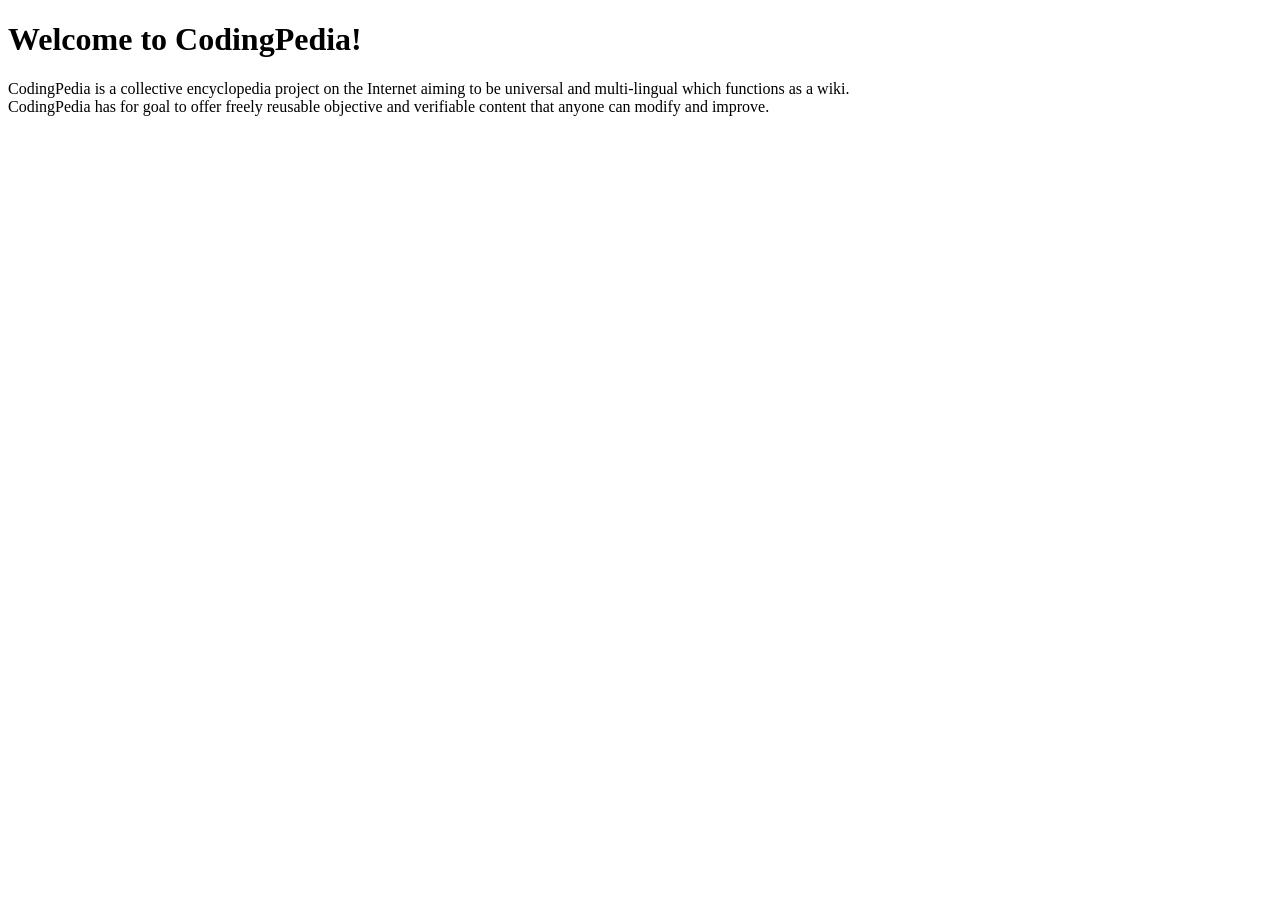
<file: piscine_day02/task01/index.html>
<!DOCTYPE html>
<html lang="en">
<head>
    <meta charset="UTF-8">
    <title>CodingPedia</title>
</head>

<body>
    <h1>Welcome to CodingPedia!</h1>

    <p>
        CodingPedia is a collective encyclopedia project on the Internet aiming to be universal and multi-lingual which functions as a wiki.
        <br>
        CodingPedia has for goal to offer freely reusable objective and verifiable content that anyone can modify and improve.
    </p>
</body>
</html>
</file>
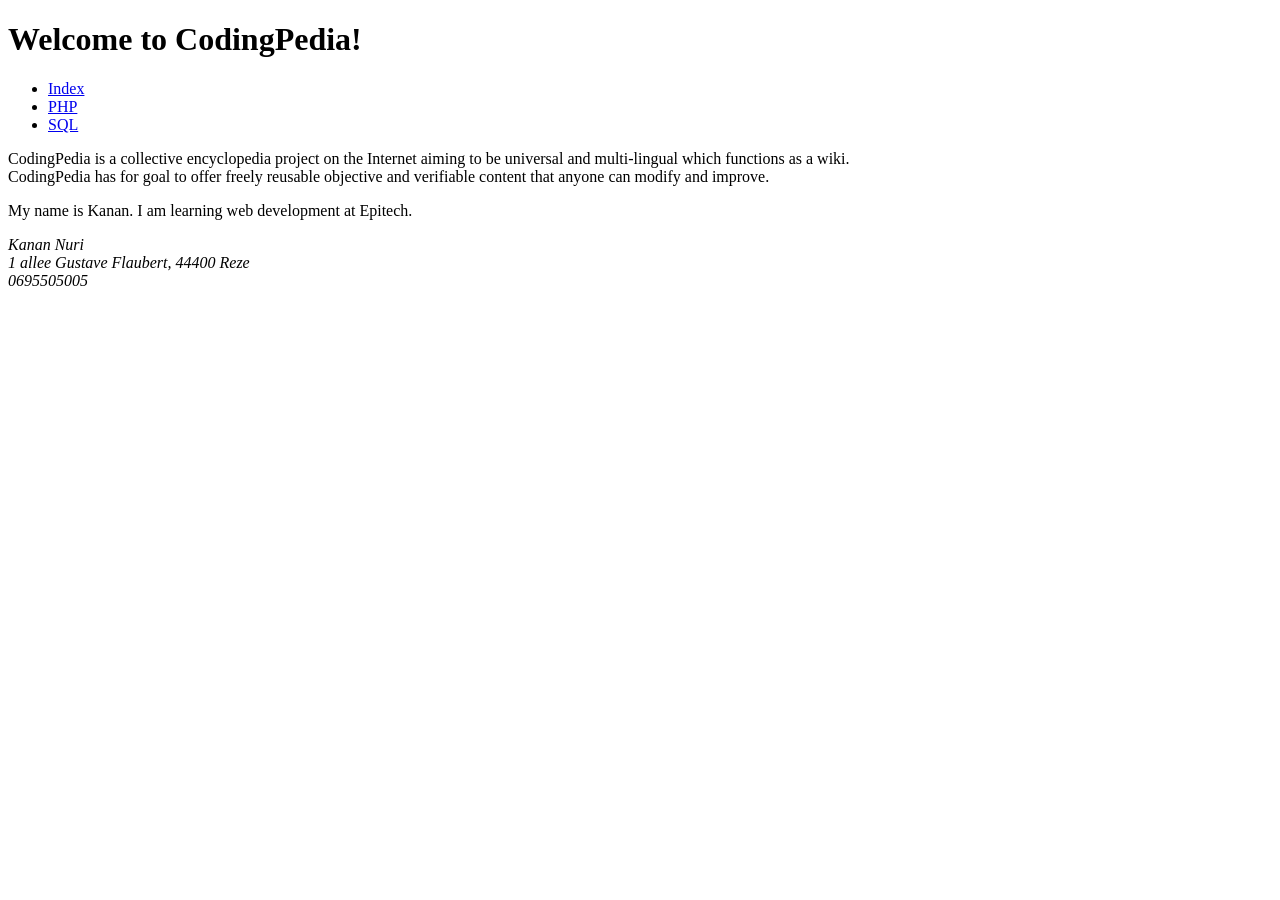
<file: piscine_day02/task03/index.html>
<!DOCTYPE html>
<html lang="en">

<head>
    <meta charset="UTF-8">
    <title>CodingPedia</title>
</head>

<body>

    <header>
        <h1>Welcome to CodingPedia!</h1>

        <nav>
            <ul>
                <li><a href="index.html">Index</a></li>
                <li><a href="php.html">PHP</a></li>
                <li><a href="sql.html">SQL</a></li>
            </ul>
        </nav>
    </header>

    <main>
        <p>
            CodingPedia is a collective encyclopedia project on the Internet aiming to be universal and multi-lingual which functions as a wiki.
            <br>
            CodingPedia has for goal to offer freely reusable objective and verifiable content that anyone can modify and improve.
        </p>
    </main>

    <aside>
        <p>
            My name is Kanan. I am learning web development at Epitech.
        </p>
    </aside>

    <footer>
        <address>
            Kanan Nuri<br>
            1 allee Gustave Flaubert, 44400 Reze<br>
            0695505005
        </address>
    </footer>

</body>

</html>
</file>
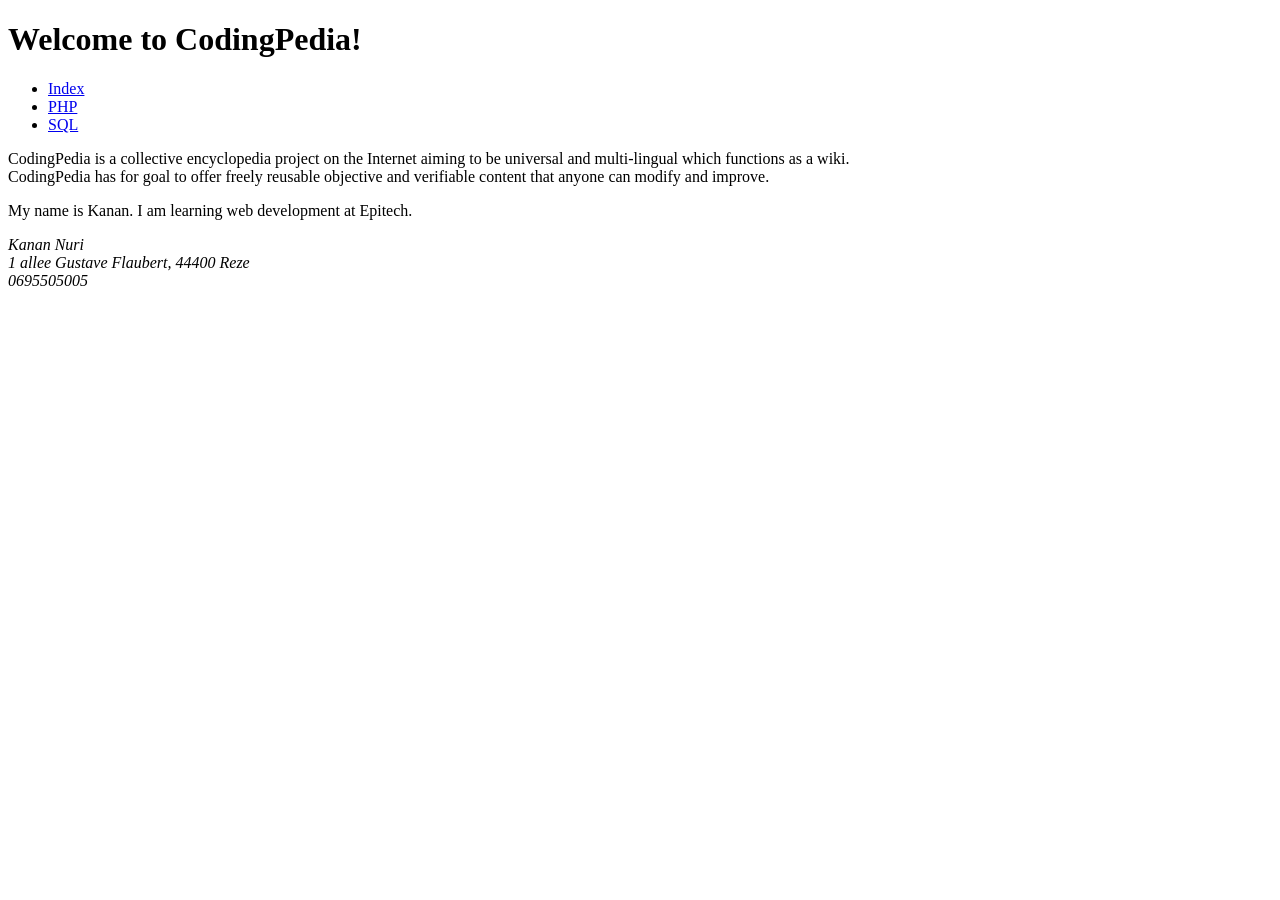
<file: piscine_day02/task04/index.html>
<!DOCTYPE html>
<html lang="en">

<head>
    <meta charset="UTF-8">
    <title>CodingPedia</title>
</head>

<body>

    <header>
        <h1>Welcome to CodingPedia!</h1>

        <nav>
            <ul>
                <li><a href="index.html">Index</a></li>
                <li><a href="php.html">PHP</a></li>
                <li><a href="sql.html">SQL</a></li>
            </ul>
        </nav>
    </header>

    <main>
        <p>
            CodingPedia is a collective encyclopedia project on the Internet aiming to be universal and multi-lingual which functions as a wiki.
            <br>
            CodingPedia has for goal to offer freely reusable objective and verifiable content that anyone can modify and improve.
        </p>
    </main>

    <aside>
        <p>
            My name is Kanan. I am learning web development at Epitech.
        </p>
    </aside>

    <footer>
        <address>
            Kanan Nuri<br>
            1 allee Gustave Flaubert, 44400 Reze<br>
            0695505005
        </address>
    </footer>

</body>

</html>
</file>
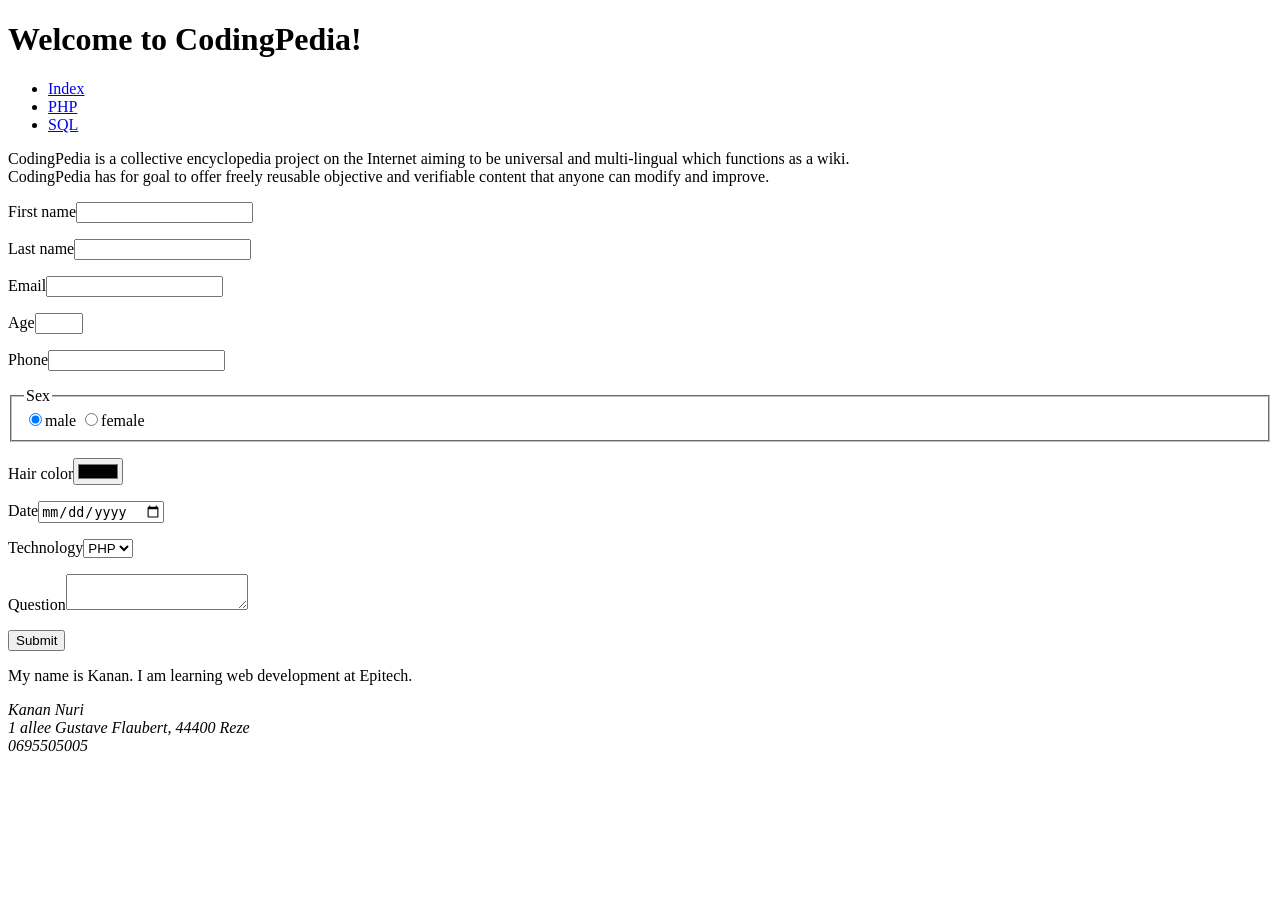
<file: piscine_day02/task05/index.html>
<!DOCTYPE html>
<html lang="en">

<head>
    <meta charset="UTF-8">
    <title>CodingPedia</title>
</head>

<body>

    <header>
        <h1>Welcome to CodingPedia!</h1>

        <nav>
            <ul>
                <li><a href="index.html">Index</a></li>
                <li><a href="php.html">PHP</a></li>
                <li><a href="sql.html">SQL</a></li>
            </ul>
        </nav>
    </header>

    <main>
        <p>
            CodingPedia is a collective encyclopedia project on the Internet aiming to be universal and multi-lingual which functions as a wiki.
            <br>
            CodingPedia has for goal to offer freely reusable objective and verifiable content that anyone can modify and improve.
        </p>

        <form action="#" method="post">
            <p><label for="first-name">First name</label><input id="first-name" name="first-name" type="text" required></p>
            <p><label for="last-name">Last name</label><input id="last-name" name="last-name" type="text" required></p>
            <p><label for="email">Email</label><input id="email" name="email" type="email" required></p>
            <p><label for="age">Age</label><input id="age" name="age" type="number" min="3" max="99"></p>
            <p><label for="phone">Phone</label><input id="phone" name="phone" type="tel" minlength="10" maxlength="10"></p>
            <fieldset>
                <legend>Sex</legend>
                <input id="male" name="sex" type="radio" value="male" checked><label for="male">male</label>
                <input id="female" name="sex" type="radio" value="female"><label for="female">female</label>
            </fieldset>
            <p><label for="hair-color">Hair color</label><input id="hair-color" name="hair-color" type="color"></p>
            <p><label for="date">Date</label><input id="date" name="date" type="date" required></p>
            <p><label for="technology">Technology</label><select id="technology" name="technology"><option value="php">PHP</option><option value="sql">SQL</option></select></p>
            <p><label for="question">Question</label><textarea id="question" name="question" required></textarea></p>
            <p><input type="submit" value="Submit"></p>
        </form>
    </main>

    <aside>
        <p>
            My name is Kanan. I am learning web development at Epitech.
        </p>
    </aside>

    <footer>
        <address>
            Kanan Nuri<br>
            1 allee Gustave Flaubert, 44400 Reze<br>
            0695505005
        </address>
    </footer>

</body>

</html>
</file>
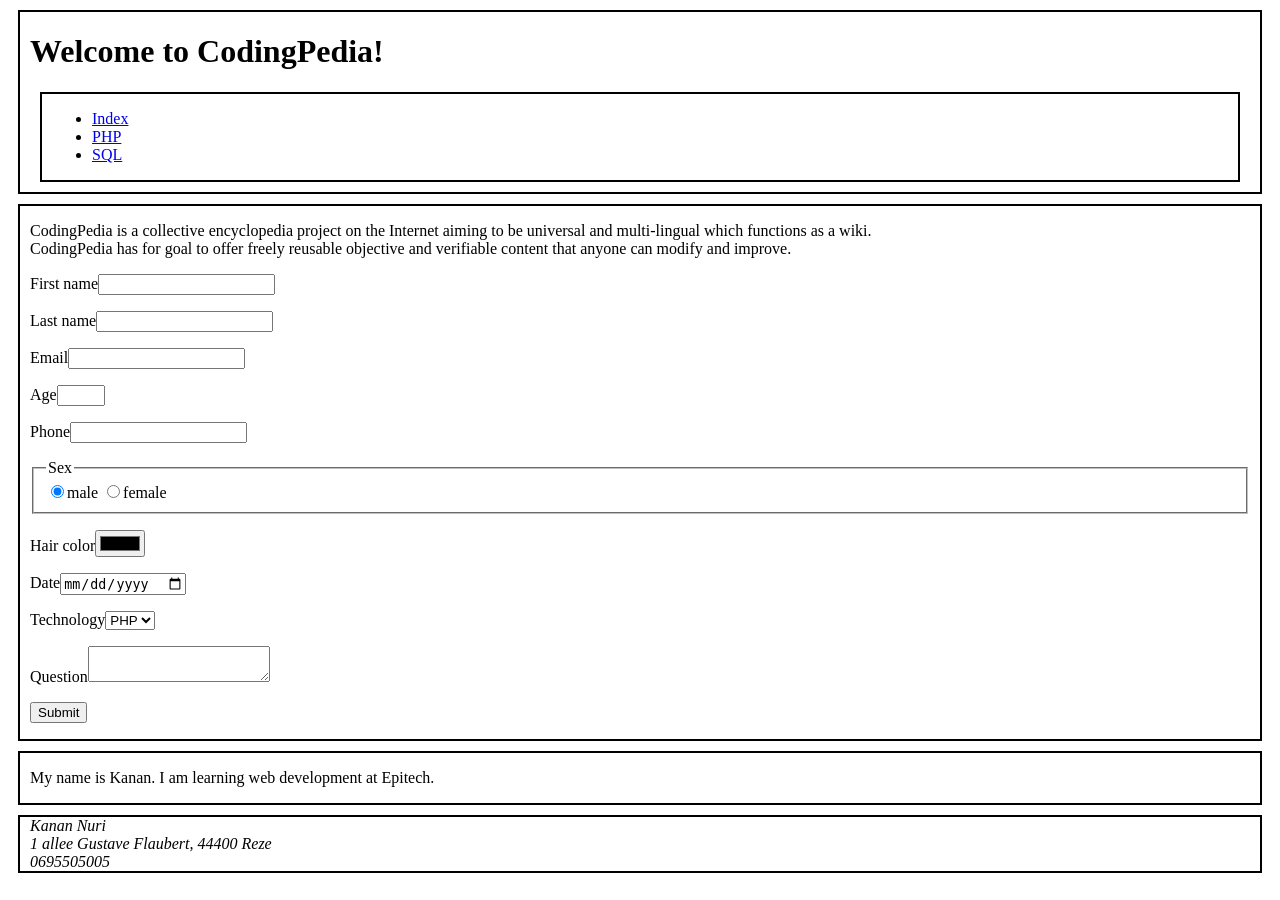
<file: piscine_day02/task06/index.html>
<!DOCTYPE html>
<html lang="en">

<head>
    <meta charset="UTF-8">
    <link rel="stylesheet" href="codingpedia.css">
    <title>CodingPedia</title>
</head>

<body>

    <header class="box">
        <h1>Welcome to CodingPedia!</h1>

        <nav class="box">
            <ul>
                <li><a href="index.html">Index</a></li>
                <li><a href="php.html">PHP</a></li>
                <li><a href="sql.html">SQL</a></li>
            </ul>
        </nav>
    </header>

    <main class="box">
        <p>
            CodingPedia is a collective encyclopedia project on the Internet aiming to be universal and multi-lingual which functions as a wiki.
            <br>
            CodingPedia has for goal to offer freely reusable objective and verifiable content that anyone can modify and improve.
        </p>

        <form action="#" method="post">
            <p><label for="first-name">First name</label><input id="first-name" name="first-name" type="text" required></p>
            <p><label for="last-name">Last name</label><input id="last-name" name="last-name" type="text" required></p>
            <p><label for="email">Email</label><input id="email" name="email" type="email" required></p>
            <p><label for="age">Age</label><input id="age" name="age" type="number" min="3" max="99"></p>
            <p><label for="phone">Phone</label><input id="phone" name="phone" type="tel" minlength="10" maxlength="10"></p>
            <fieldset>
                <legend>Sex</legend>
                <input id="male" name="sex" type="radio" value="male" checked><label for="male">male</label>
                <input id="female" name="sex" type="radio" value="female"><label for="female">female</label>
            </fieldset>
            <p><label for="hair-color">Hair color</label><input id="hair-color" name="hair-color" type="color"></p>
            <p><label for="date">Date</label><input id="date" name="date" type="date" required></p>
            <p><label for="technology">Technology</label><select id="technology" name="technology"><option value="php">PHP</option><option value="sql">SQL</option></select></p>
            <p><label for="question">Question</label><textarea id="question" name="question" required></textarea></p>
            <p><input type="submit" value="Submit"></p>
        </form>
    </main>

    <aside class="box">
        <p>
            My name is Kanan. I am learning web development at Epitech.
        </p>
    </aside>

    <footer class="box">
        <address>
            Kanan Nuri<br>
            1 allee Gustave Flaubert, 44400 Reze<br>
            0695505005
        </address>
    </footer>

</body>

</html>
</file>
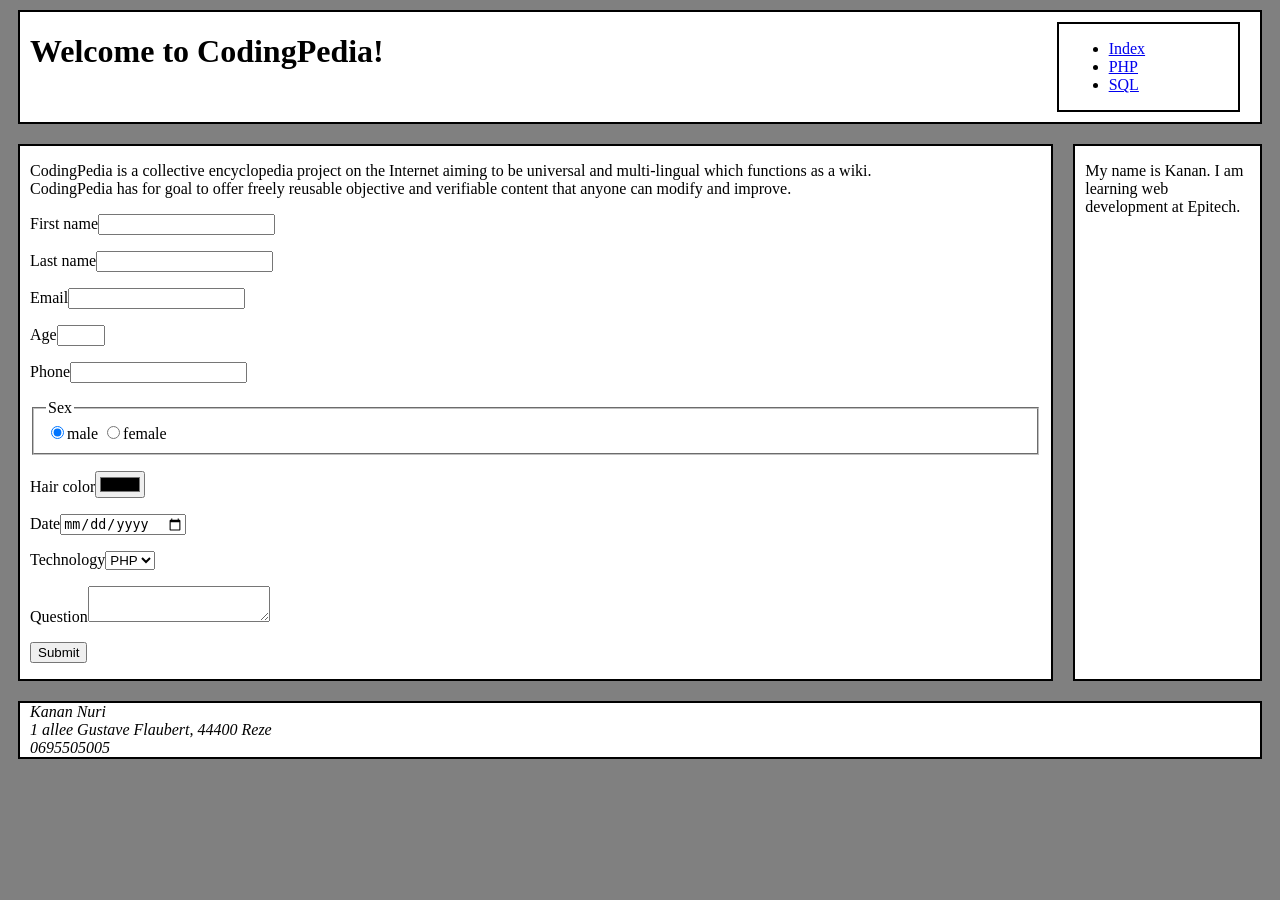
<file: piscine_day02/task07/index.html>
<!DOCTYPE html>
<html lang="en">

<head>
    <meta charset="UTF-8">
    <link rel="stylesheet" href="codingpedia.css">
    <title>CodingPedia</title>
</head>

<body>

    <header class="box">
        <h1>Welcome to CodingPedia!</h1>

        <nav class="box">
            <ul>
                <li><a href="index.html">Index</a></li>
                <li><a href="php.html">PHP</a></li>
                <li><a href="sql.html">SQL</a></li>
            </ul>
        </nav>
    </header>

    <div class="content">

        <main class="box">
        <p>
            CodingPedia is a collective encyclopedia project on the Internet aiming to be universal and multi-lingual which functions as a wiki.
            <br>
            CodingPedia has for goal to offer freely reusable objective and verifiable content that anyone can modify and improve.
        </p>

        <form action="#" method="post">
            <p><label for="first-name">First name</label><input id="first-name" name="first-name" type="text" required></p>
            <p><label for="last-name">Last name</label><input id="last-name" name="last-name" type="text" required></p>
            <p><label for="email">Email</label><input id="email" name="email" type="email" required></p>
            <p><label for="age">Age</label><input id="age" name="age" type="number" min="3" max="99"></p>
            <p><label for="phone">Phone</label><input id="phone" name="phone" type="tel" minlength="10" maxlength="10"></p>
            <fieldset>
                <legend>Sex</legend>
                <input id="male" name="sex" type="radio" value="male" checked><label for="male">male</label>
                <input id="female" name="sex" type="radio" value="female"><label for="female">female</label>
            </fieldset>
            <p><label for="hair-color">Hair color</label><input id="hair-color" name="hair-color" type="color"></p>
            <p><label for="date">Date</label><input id="date" name="date" type="date" required></p>
            <p><label for="technology">Technology</label><select id="technology" name="technology"><option value="php">PHP</option><option value="sql">SQL</option></select></p>
            <p><label for="question">Question</label><textarea id="question" name="question" required></textarea></p>
            <p><input type="submit" value="Submit"></p>
        </form>
    </main>

    <aside class="box">
        <p>
            My name is Kanan. I am learning web development at Epitech.
        </p>
    </aside>

        </div>

    <footer class="box">
        <address>
            Kanan Nuri<br>
            1 allee Gustave Flaubert, 44400 Reze<br>
            0695505005
        </address>
    </footer>

</body>

</html>
</file>
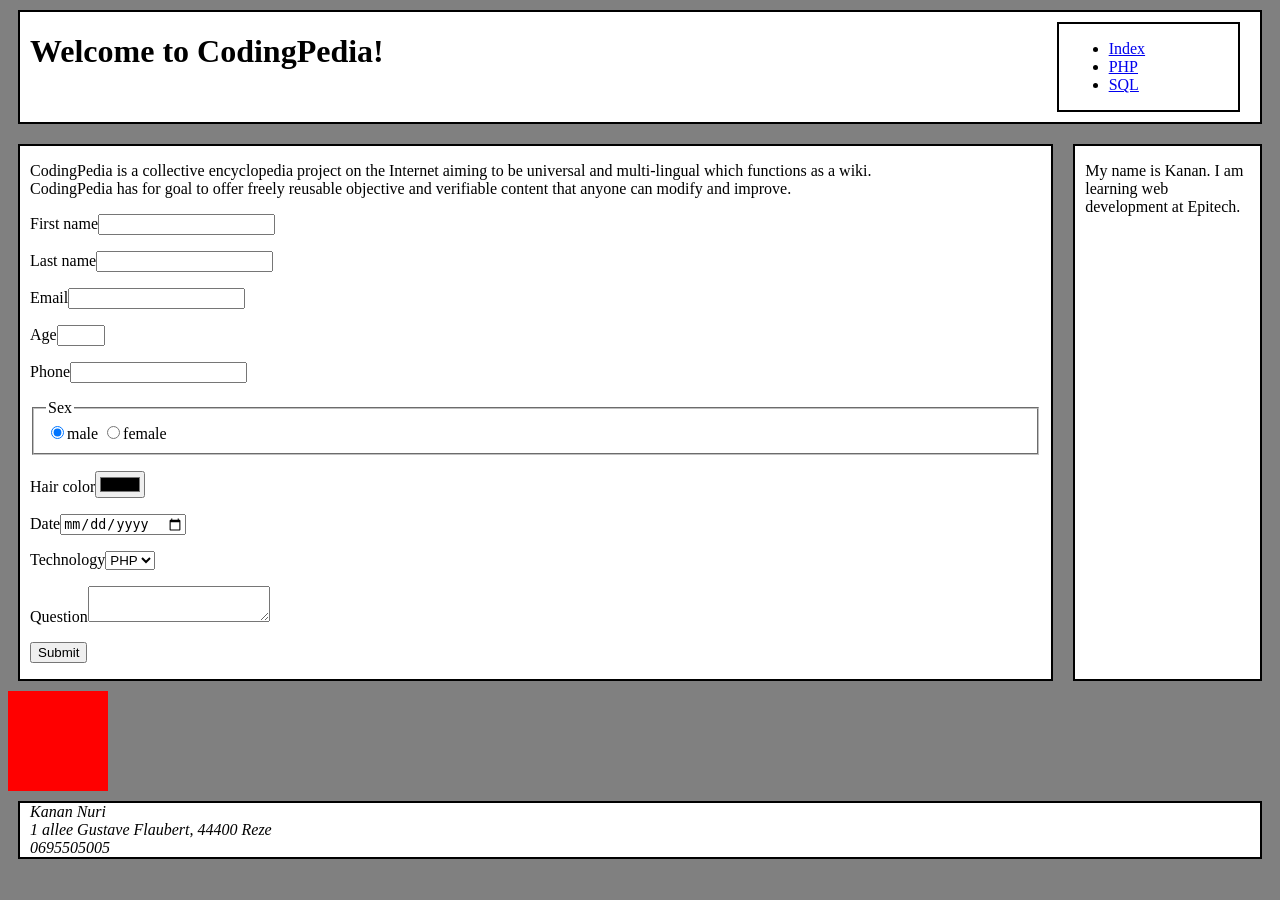
<file: piscine_day02/task08/index.html>
<!DOCTYPE html>
<html lang="en">

<head>
    <meta charset="UTF-8">
    <link rel="stylesheet" href="codingpedia.css">
    <title>CodingPedia</title>
</head>

<body>

    <header class="box">
        <h1>Welcome to CodingPedia!</h1>

        <nav class="box">
            <ul>
                <li><a href="index.html">Index</a></li>
                <li><a href="php.html">PHP</a></li>
                <li><a href="sql.html">SQL</a></li>
            </ul>
        </nav>
    </header>

    <div class="content">

        <main class="box">
        <p>
            CodingPedia is a collective encyclopedia project on the Internet aiming to be universal and multi-lingual which functions as a wiki.
            <br>
            CodingPedia has for goal to offer freely reusable objective and verifiable content that anyone can modify and improve.
        </p>

        <form action="#" method="post">
            <p><label for="first-name">First name</label><input id="first-name" name="first-name" type="text" required></p>
            <p><label for="last-name">Last name</label><input id="last-name" name="last-name" type="text" required></p>
            <p><label for="email">Email</label><input id="email" name="email" type="email" required></p>
            <p><label for="age">Age</label><input id="age" name="age" type="number" min="3" max="99"></p>
            <p><label for="phone">Phone</label><input id="phone" name="phone" type="tel" minlength="10" maxlength="10"></p>
            <fieldset>
                <legend>Sex</legend>
                <input id="male" name="sex" type="radio" value="male" checked><label for="male">male</label>
                <input id="female" name="sex" type="radio" value="female"><label for="female">female</label>
            </fieldset>
            <p><label for="hair-color">Hair color</label><input id="hair-color" name="hair-color" type="color"></p>
            <p><label for="date">Date</label><input id="date" name="date" type="date" required></p>
            <p><label for="technology">Technology</label><select id="technology" name="technology"><option value="php">PHP</option><option value="sql">SQL</option></select></p>
            <p><label for="question">Question</label><textarea id="question" name="question" required></textarea></p>
            <p><input type="submit" value="Submit"></p>
        </form>
    </main>

    <aside class="box">
        <p>
            My name is Kanan. I am learning web development at Epitech.
        </p>
    </aside>

    </div>

    <div class="moving_square"></div>

    <footer class="box">
        <address>
            Kanan Nuri<br>
            1 allee Gustave Flaubert, 44400 Reze<br>
            0695505005
        </address>
    </footer>

</body>

</html>
</file>
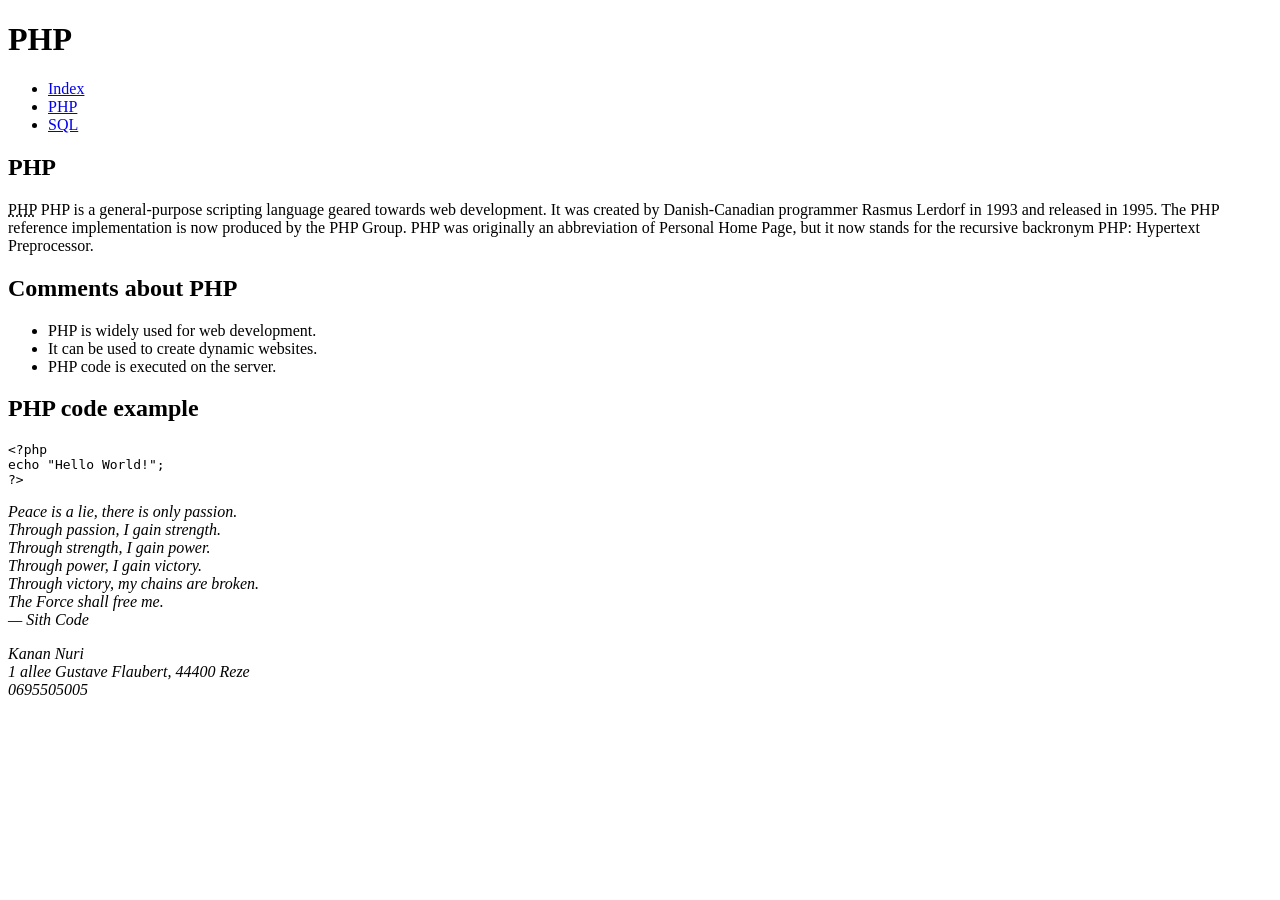
<file: piscine_day02/task03/php.html>
<!DOCTYPE html>
<html lang="en">

<head>
    <meta charset="UTF-8">
    <title>PHP</title>
</head>

<body>

    <header>
        <h1>PHP</h1>

        <nav>
            <ul>
                <li><a href="index.html">Index</a></li>
                <li><a href="php.html">PHP</a></li>
                <li><a href="sql.html">SQL</a></li>
            </ul>
        </nav>
    </header>

    <main>

        <article>
            <h2>PHP</h2>

            <p>
                <abbr title="PHP: Hypertext Preprocessor">PHP</abbr>
                PHP is a general-purpose scripting language geared towards web development. It was created by Danish-Canadian programmer Rasmus Lerdorf in 1993 and released in 1995. The PHP reference implementation is now produced by the PHP Group. PHP was originally an abbreviation of Personal Home Page, but it now stands for the recursive backronym PHP: Hypertext Preprocessor.
            </p>
        </article>

        <article>
        </article>

        <article>
            <h2>Comments about PHP</h2>

            <ul>
                <li>PHP is widely used for web development.</li>
                <li>It can be used to create dynamic websites.</li>
                <li>PHP code is executed on the server.</li>
            </ul>
        </article>

        <article>
            <h2>PHP code example</h2>

            <pre><code>&lt;?php
echo "Hello World!";
?&gt;</code></pre>
        </article>

    </main>

    <aside>
        <p>
            <cite>
                Peace is a lie, there is only passion.<br>
                Through passion, I gain strength.<br>
                Through strength, I gain power.<br>
                Through power, I gain victory.<br>
                Through victory, my chains are broken.<br>
                The Force shall free me.<br>
                — Sith Code
            </cite>
        </p>
    </aside>

    <footer>
        <address>
            Kanan Nuri<br>
            1 allee Gustave Flaubert, 44400 Reze<br>
            0695505005
        </address>
    </footer>

</body>

</html>
</file>
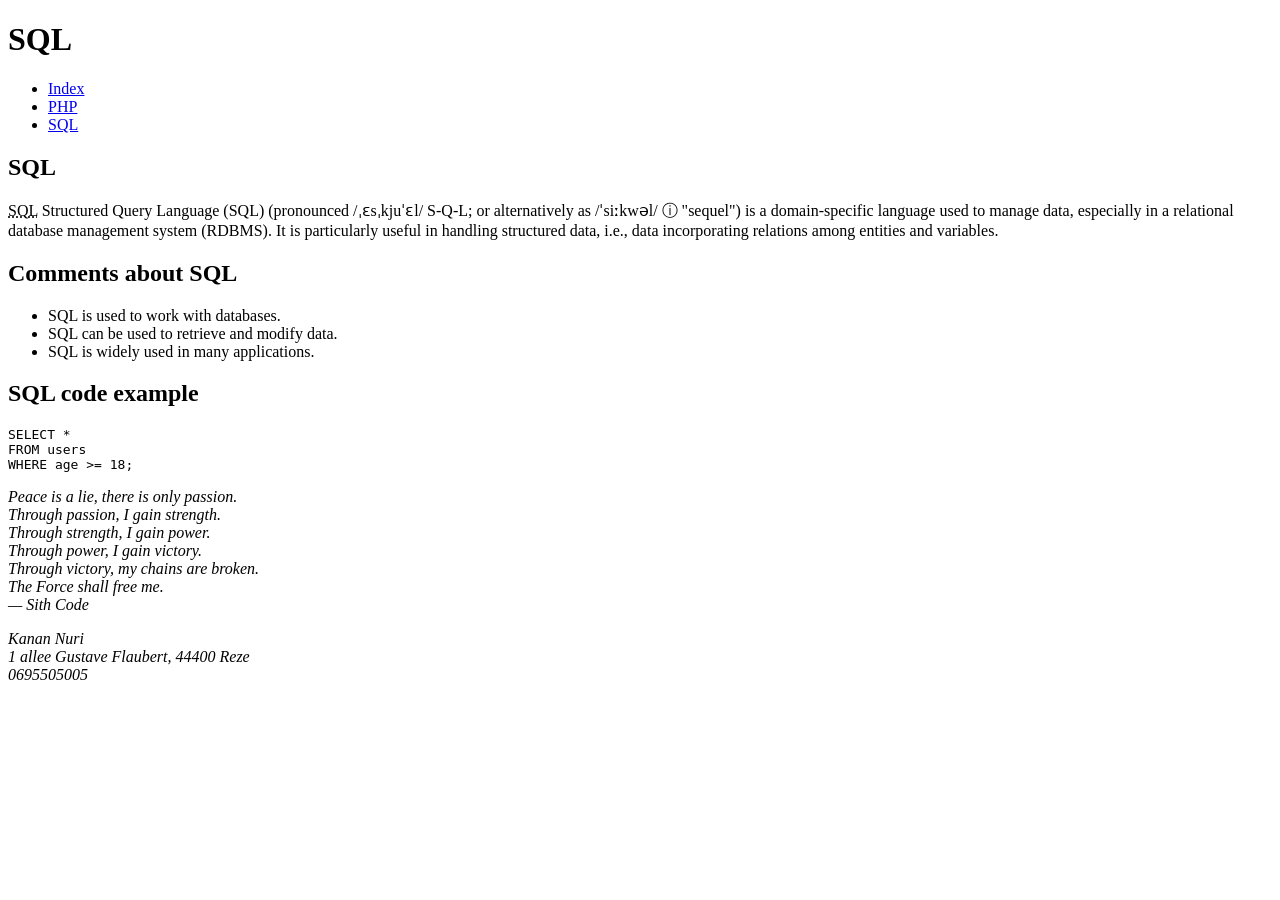
<file: piscine_day02/task03/sql.html>
<!DOCTYPE html>
<html lang="en">

<head>
    <meta charset="UTF-8">
    <title>SQL</title>
</head>

<body>

    <header>
        <h1>SQL</h1>

        <nav>
            <ul>
                <li><a href="index.html">Index</a></li>
                <li><a href="php.html">PHP</a></li>
                <li><a href="sql.html">SQL</a></li>
            </ul>
        </nav>
    </header>

    <main>

        <article>
            <h2>SQL</h2>

            <p>
                <abbr title="Structured Query Language">SQL</abbr>
                Structured Query Language (SQL) (pronounced /ˌɛsˌkjuˈɛl/ S-Q-L; or alternatively as /ˈsiːkwəl/ ⓘ "sequel") is a domain-specific language used to manage data, especially in a relational database management system (RDBMS). It is particularly useful in handling structured data, i.e., data incorporating relations among entities and variables.
            </p>
        </article>

        <article>
        </article>

        <article>
            <h2>Comments about SQL</h2>

            <ul>
                <li>SQL is used to work with databases.</li>
                <li>SQL can be used to retrieve and modify data.</li>
                <li>SQL is widely used in many applications.</li>
            </ul>
        </article>

        <article>
            <h2>SQL code example</h2>

            <pre><code>SELECT *
FROM users
WHERE age >= 18;</code></pre>
        </article>

    </main>

    <aside>
        <p>
            <cite>
                Peace is a lie, there is only passion.<br>
                Through passion, I gain strength.<br>
                Through strength, I gain power.<br>
                Through power, I gain victory.<br>
                Through victory, my chains are broken.<br>
                The Force shall free me.<br>
                — Sith Code
            </cite>
        </p>
    </aside>

    <footer>
        <address>
            Kanan Nuri<br>
            1 allee Gustave Flaubert, 44400 Reze<br>
            0695505005
        </address>
    </footer>

</body>

</html>
</file>
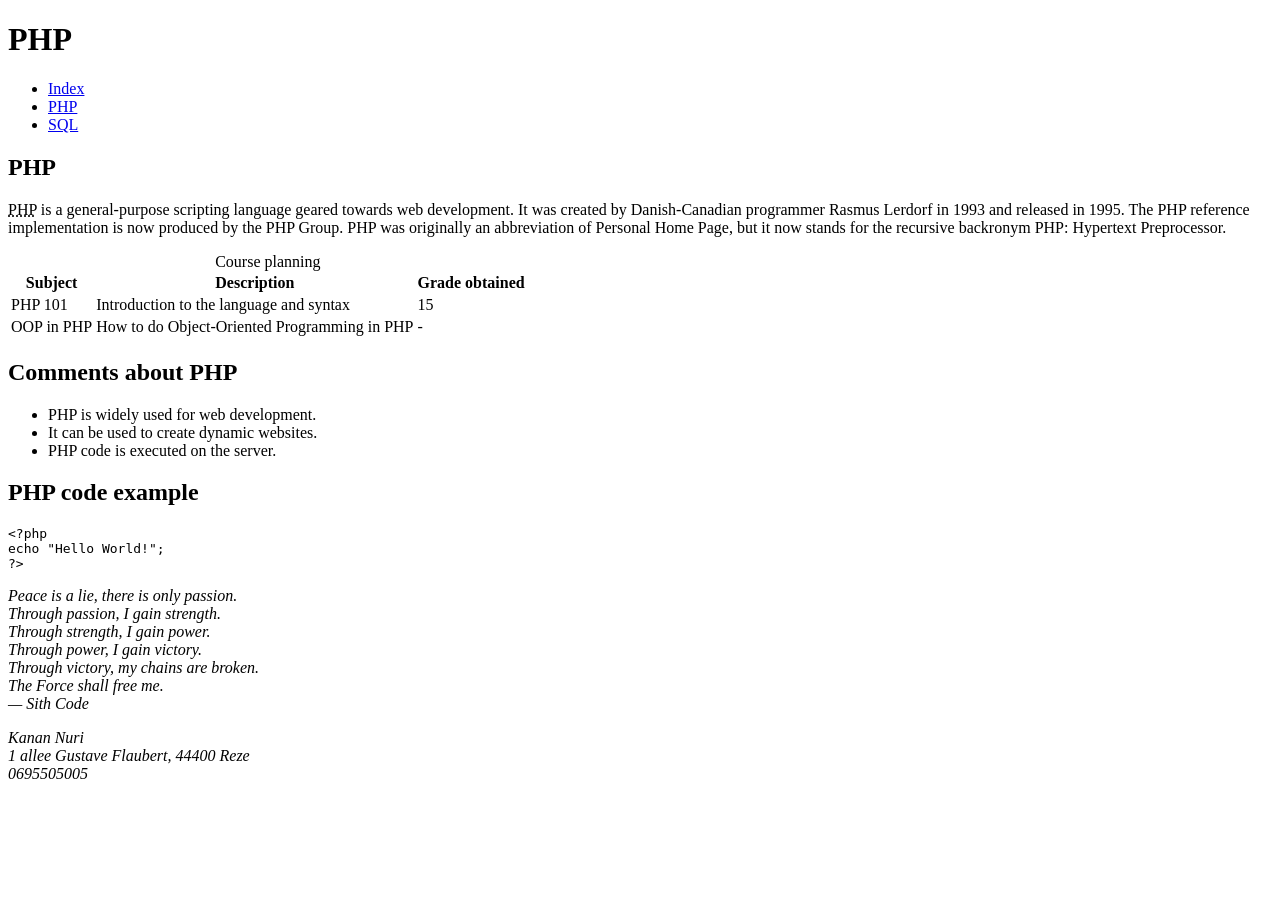
<file: piscine_day02/task04/php.html>
<!DOCTYPE html>
<html lang="en">

<head>
    <meta charset="UTF-8">
    <title>PHP</title>
</head>

<body>

    <header>
        <h1>PHP</h1>

        <nav>
            <ul>
                <li><a href="index.html">Index</a></li>
                <li><a href="php.html">PHP</a></li>
                <li><a href="sql.html">SQL</a></li>
            </ul>
        </nav>
    </header>

    <main>

        <article>
            <h2>PHP</h2>

            <p>
                <abbr title="PHP: Hypertext Preprocessor">PHP</abbr>
                is a general-purpose scripting language geared towards web development. It was created by Danish-Canadian programmer Rasmus Lerdorf in 1993 and released in 1995. The PHP reference implementation is now produced by the PHP Group. PHP was originally an abbreviation of Personal Home Page, but it now stands for the recursive backronym PHP: Hypertext Preprocessor.
            </p>
        </article>

        <article>
            <table>
                <caption>Course planning</caption>

                <thead>
                    <tr>
                        <th>Subject</th>
                        <th>Description</th>
                        <th>Grade obtained</th>
                    </tr>
                </thead>

                <tbody>
                    <tr>
                        <td>PHP 101</td>
                        <td>Introduction to the language and syntax</td>
                        <td>15</td>
                    </tr>

                    <tr>
                        <td>OOP in PHP</td>
                        <td>How to do Object-Oriented Programming in PHP</td>
                        <td>-</td>
                    </tr>
                </tbody>
            </table>
        </article>

        <article>
            <h2>Comments about PHP</h2>

            <ul>
                <li>PHP is widely used for web development.</li>
                <li>It can be used to create dynamic websites.</li>
                <li>PHP code is executed on the server.</li>
            </ul>
        </article>

        <article>
            <h2>PHP code example</h2>

            <pre><code>&lt;?php
echo "Hello World!";
?&gt;</code></pre>
        </article>

    </main>

    <aside>
        <p>
            <cite>
                Peace is a lie, there is only passion.<br>
                Through passion, I gain strength.<br>
                Through strength, I gain power.<br>
                Through power, I gain victory.<br>
                Through victory, my chains are broken.<br>
                The Force shall free me.<br>
                — Sith Code
            </cite>
        </p>
    </aside>

    <footer>
        <address>
            Kanan Nuri<br>
            1 allee Gustave Flaubert, 44400 Reze<br>
            0695505005
        </address>
    </footer>

</body>

</html>
</file>
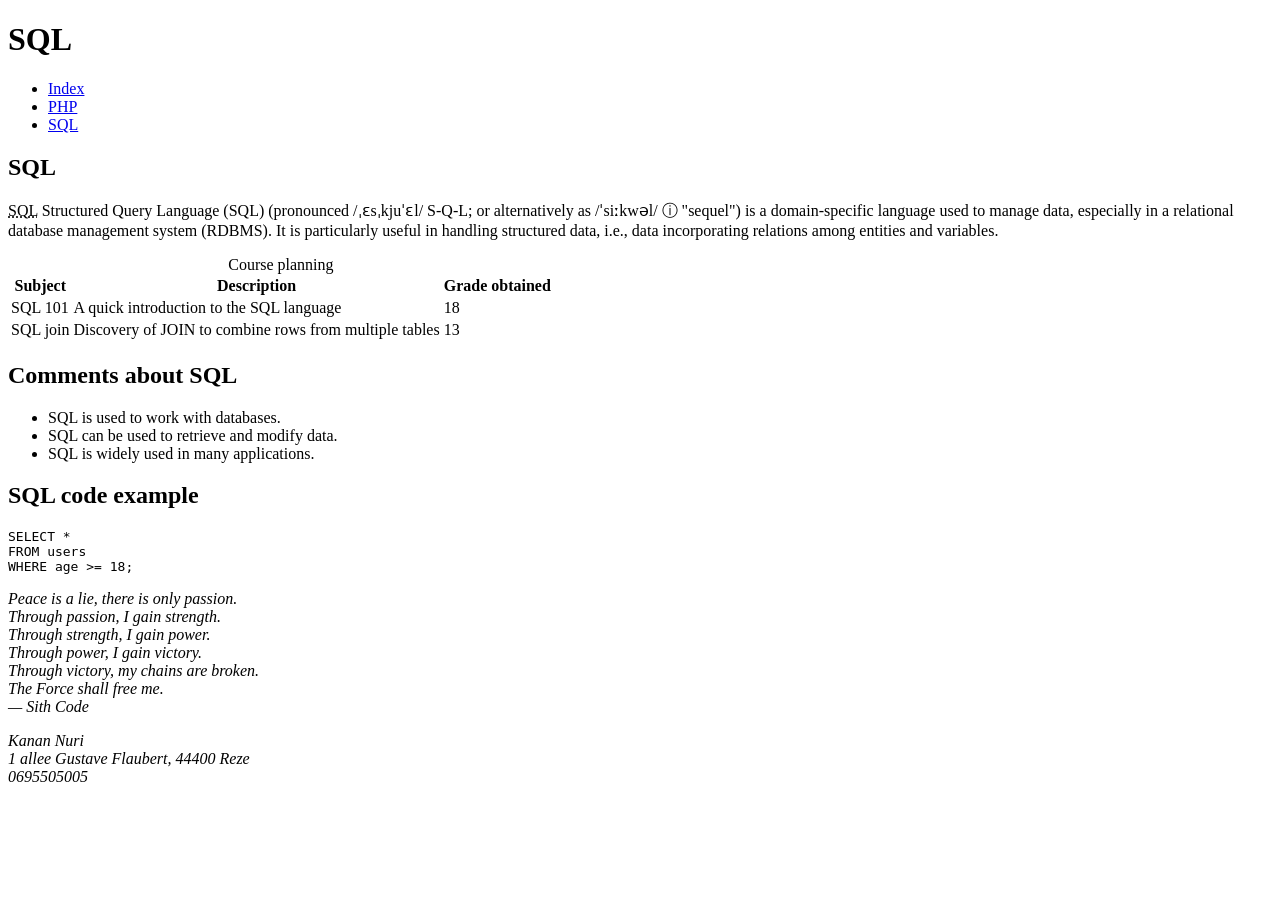
<file: piscine_day02/task04/sql.html>
<!DOCTYPE html>
<html lang="en">

<head>
    <meta charset="UTF-8">
    <title>SQL</title>
</head>

<body>

    <header>
        <h1>SQL</h1>

        <nav>
            <ul>
                <li><a href="index.html">Index</a></li>
                <li><a href="php.html">PHP</a></li>
                <li><a href="sql.html">SQL</a></li>
            </ul>
        </nav>
    </header>

    <main>

        <article>
            <h2>SQL</h2>

            <p>
                <abbr title="Structured Query Language">SQL</abbr>
                Structured Query Language (SQL) (pronounced /ˌɛsˌkjuˈɛl/ S-Q-L; or alternatively as /ˈsiːkwəl/ ⓘ "sequel") is a domain-specific language used to manage data, especially in a relational database management system (RDBMS). It is particularly useful in handling structured data, i.e., data incorporating relations among entities and variables.
            </p>
        </article>

        <article>
            <table>
                <caption>Course planning</caption>
                <thead>
                    <tr>
                        <th>Subject</th>
                        <th>Description</th>
                        <th>Grade obtained</th>
                    </tr>
                </thead>
                <tbody>
                    <tr>
                        <td>SQL 101</td>
                        <td>A quick introduction to the SQL language</td>
                        <td>18</td>
                    </tr>
                    <tr>
                        <td>SQL join</td>
                        <td>Discovery of JOIN to combine rows from multiple tables</td>
                        <td>13</td>
                    </tr>
                </tbody>
            </table>
        </article>

        <article>
            <h2>Comments about SQL</h2>

            <ul>
                <li>SQL is used to work with databases.</li>
                <li>SQL can be used to retrieve and modify data.</li>
                <li>SQL is widely used in many applications.</li>
            </ul>
        </article>

        <article>
            <h2>SQL code example</h2>

            <pre><code>SELECT *
FROM users
WHERE age >= 18;</code></pre>
        </article>

    </main>

    <aside>
        <p>
            <cite>
                Peace is a lie, there is only passion.<br>
                Through passion, I gain strength.<br>
                Through strength, I gain power.<br>
                Through power, I gain victory.<br>
                Through victory, my chains are broken.<br>
                The Force shall free me.<br>
                — Sith Code
            </cite>
        </p>
    </aside>

    <footer>
        <address>
            Kanan Nuri<br>
            1 allee Gustave Flaubert, 44400 Reze<br>
            0695505005
        </address>
    </footer>

</body>

</html>
</file>
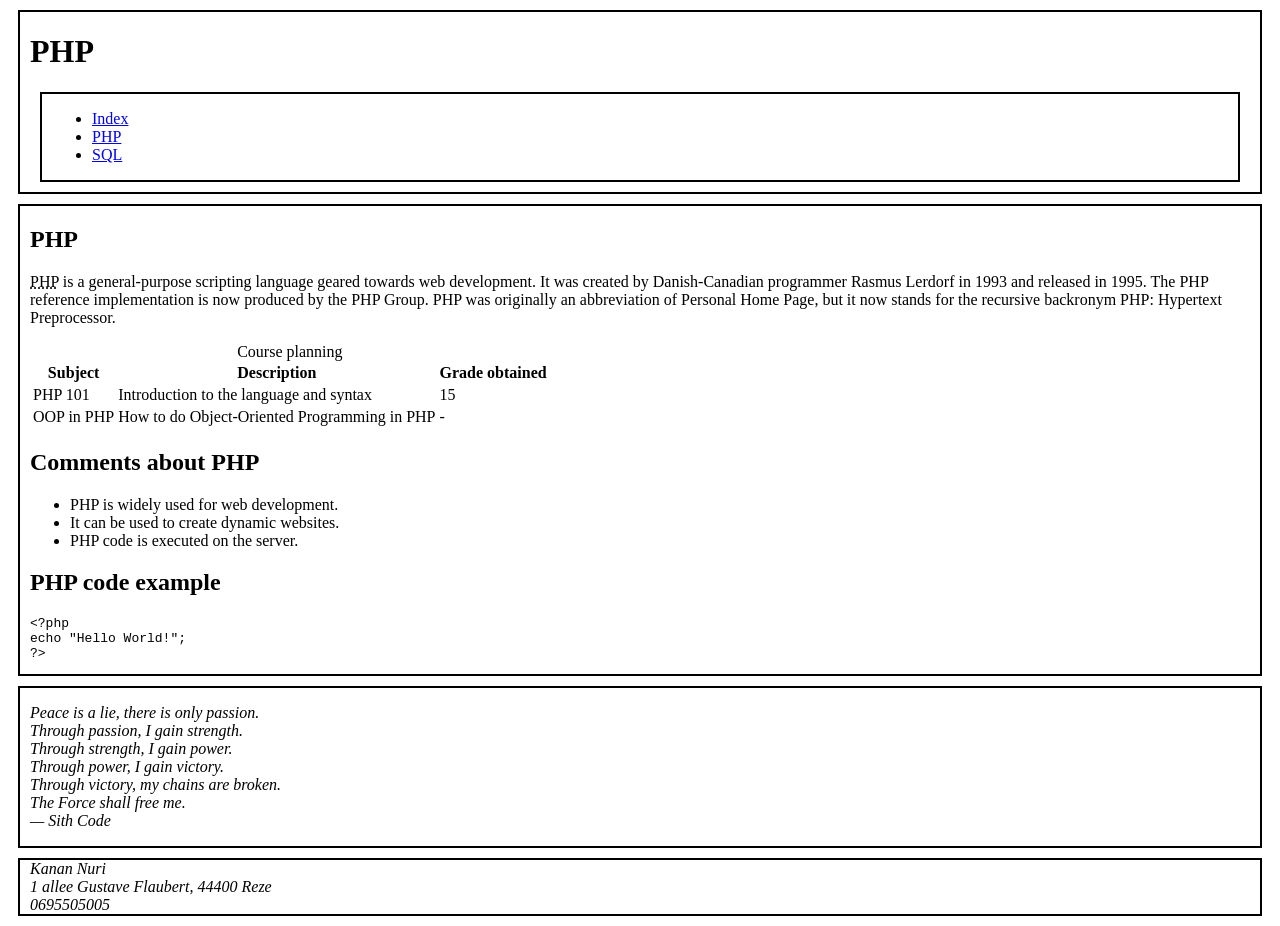
<file: piscine_day02/task06/php.html>
<!DOCTYPE html>
<html lang="en">

<head>
    <meta charset="UTF-8">
    <link rel="stylesheet" href="codingpedia.css">
    <title>PHP</title>
</head>

<body>

    <header class="box">
        <h1>PHP</h1>

        <nav class="box">
            <ul>
                <li><a href="index.html">Index</a></li>
                <li><a href="php.html">PHP</a></li>
                <li><a href="sql.html">SQL</a></li>
            </ul>
        </nav>
    </header>

    <main class="box">

        <article>
            <h2>PHP</h2>

            <p>
                <abbr title="PHP: Hypertext Preprocessor">PHP</abbr>
                is a general-purpose scripting language geared towards web development. It was created by Danish-Canadian programmer Rasmus Lerdorf in 1993 and released in 1995. The PHP reference implementation is now produced by the PHP Group. PHP was originally an abbreviation of Personal Home Page, but it now stands for the recursive backronym PHP: Hypertext Preprocessor.
            </p>
        </article>

        <article>
            <table>
                <caption>Course planning</caption>

                <thead>
                    <tr>
                        <th>Subject</th>
                        <th>Description</th>
                        <th>Grade obtained</th>
                    </tr>
                </thead>

                <tbody>
                    <tr>
                        <td>PHP 101</td>
                        <td>Introduction to the language and syntax</td>
                        <td>15</td>
                    </tr>

                    <tr>
                        <td>OOP in PHP</td>
                        <td>How to do Object-Oriented Programming in PHP</td>
                        <td>-</td>
                    </tr>
                </tbody>
            </table>
        </article>

        <article>
            <h2>Comments about PHP</h2>

            <ul>
                <li>PHP is widely used for web development.</li>
                <li>It can be used to create dynamic websites.</li>
                <li>PHP code is executed on the server.</li>
            </ul>
        </article>

        <article>
            <h2>PHP code example</h2>

            <pre><code>&lt;?php
echo "Hello World!";
?&gt;</code></pre>
        </article>

    </main>

    <aside class="box">
        <p>
            <cite>
                Peace is a lie, there is only passion.<br>
                Through passion, I gain strength.<br>
                Through strength, I gain power.<br>
                Through power, I gain victory.<br>
                Through victory, my chains are broken.<br>
                The Force shall free me.<br>
                — Sith Code
            </cite>
        </p>
    </aside>

    <footer class="box">
        <address>
            Kanan Nuri<br>
            1 allee Gustave Flaubert, 44400 Reze<br>
            0695505005
        </address>
    </footer>

</body>

</html>
</file>
<file: piscine_day02/task06/codingpedia.css>
.box {
    border: 2px solid black;
    margin: 10px;
    padding-left: 10px;
    padding-right: 10px;
}
</file>
<file: piscine_day02/task07/codingpedia.css>
.box {
    border: 2px solid black;
    margin: 10px;
    padding-left: 10px;
    padding-right: 10px;
}

body {
    background-color: grey;
}

.box {
    background-color: white;
}

header {
    display: grid;
    grid-template-columns: 5fr 1fr;
}

.content {
    display: flex;
}

.content main {
    flex: 0 0 80%;
}

.content aside {
    flex: 1;
}
</file>
<file: piscine_day02/task08/codingpedia.css>
.box {
    border: 2px solid black;
    margin: 10px;
    padding-left: 10px;
    padding-right: 10px;
}

body {
    background-color: grey;
}

.box {
    background-color: white;
}

header {
    display: grid;
    grid-template-columns: 5fr 1fr;
}

.content {
    display: flex;
}

.content main {
    flex: 0 0 80%;
}

.content aside {
    flex: 1;
}

.moving_square {
    width: 100px;
    height: 100px;
    background-color: red;
    animation: moving-square 5s 5;
}

@keyframes moving-square {
    0% { transform: translate(0, 0); background-color: red; }
    25% { transform: translate(0, 300px); background-color: green; }
    50% { transform: translate(300px, 300px); background-color: blue; }
    75% { transform: translate(300px, 0); background-color: yellow; }
    100% { transform: translate(0, 0); background-color: red; }
}
</file>
